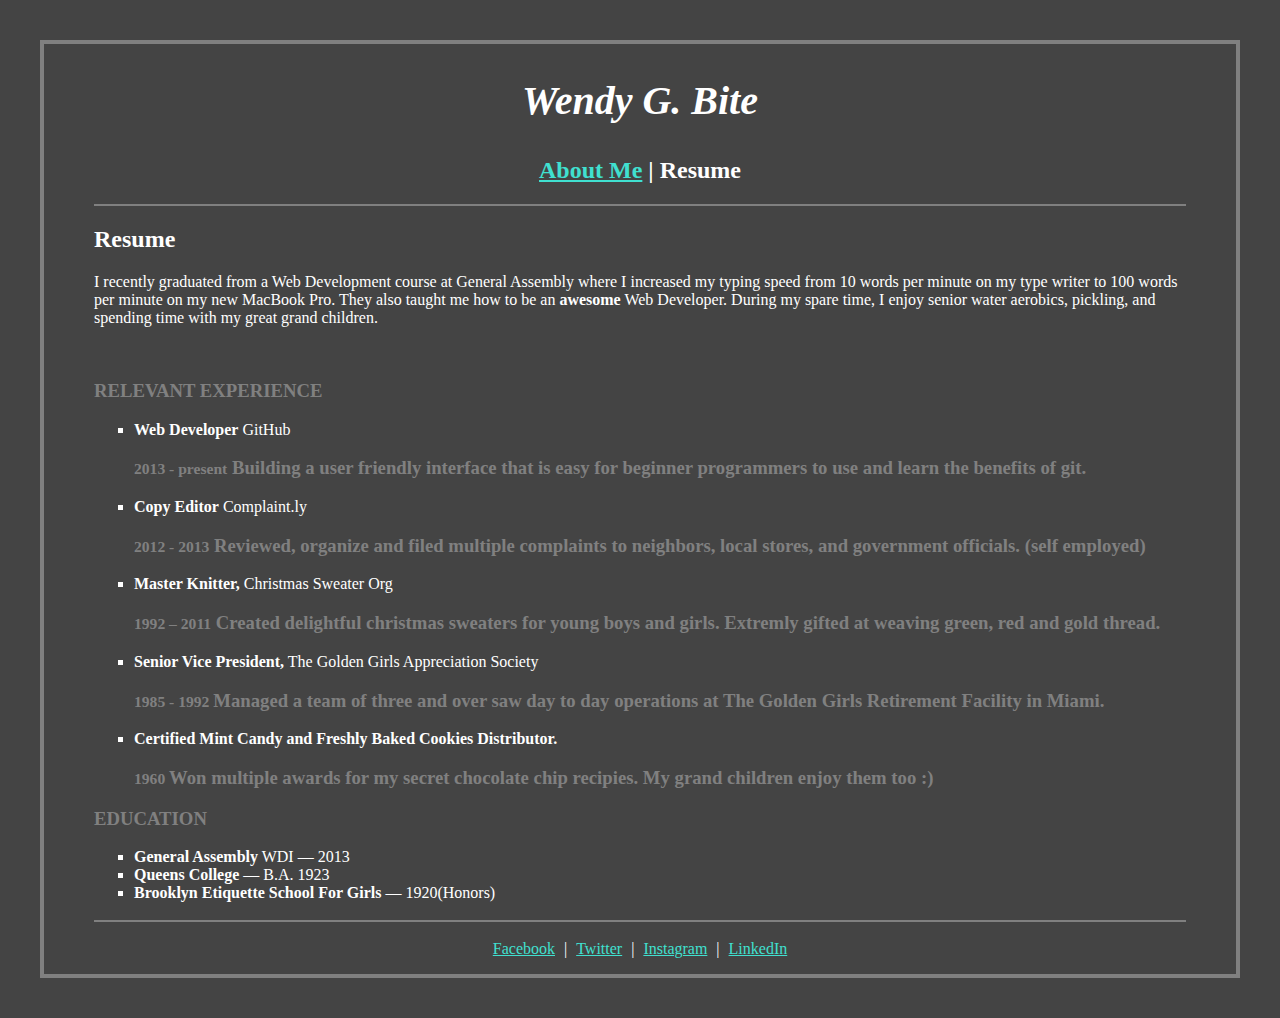
<file: Resume.html>
<!DOCTYPE html>
<html>
  <head>
    <meta charset="utf-8">
    <title>Resume</title>
    <link rel="stylesheet" href="stylesheets/style.css"/>
  </head>

  <body>
    <div class="container">
      <h2 id="page-header">Wendy G. Bite</h2>
      <h2><center><a href="index.html">About Me</a>
      | Resume
      </center></h2>
    <ul class="bottom-line">
    <h2>Resume</h2>

    <p> I recently graduated from a Web Development course at General Assembly where I increased my typing speed from 10 words per minute on my type writer to 100 words per minute on my new MacBook Pro. They also taught me how to be an <strong>awesome</strong> Web Developer. During my spare time, I enjoy senior water aerobics, pickling, and spending time with my great grand children. </p>
    <br>

    <h3>RELEVANT EXPERIENCE</h3>

    <ul class="resumelist">

      <li>
      <p><strong>Web Developer</strong> GitHub</p><h3><small>2013 - present</small>
      Building a user friendly interface that is easy for beginner programmers to use and learn the benefits of git.</h3>
      </li>

      <li>
      <p><strong>Copy Editor</strong> Complaint.ly</p><h3><small>2012 - 2013</small>
      Reviewed, organize and filed multiple complaints to neighbors, local stores, and government officials. (self employed)</h3>
      </li>

      <li>
      <p><strong>Master Knitter,</strong> Christmas Sweater Org</p><h3><small>1992 – 2011</small>
      Created delightful christmas sweaters for young boys and girls. Extremly gifted at weaving green, red and gold thread.</h3>
      </li>

      <li>
      <p><strong>Senior Vice President,</strong> The Golden Girls Appreciation Society</p><h3><small>1985 - 1992
      </small>Managed a team of three and over saw day to day operations at The Golden Girls Retirement Facility in Miami.</h3>
      </li>

      <li>
      <p><strong>Certified Mint Candy and Freshly Baked Cookies Distributor.</strong></p><h3><small>1960
      </small>Won multiple awards for my secret chocolate chip recipies. My grand children enjoy them too :)</h3>
      </li>
      </ul>

    <h3>EDUCATION</h3>

    <ul class="resumelist">
      <li><strong>General Assembly</strong> WDI — 2013</li>
      <li><strong>Queens College</strong> — B.A. 1923</li>
      <li><strong>Brooklyn Etiquette School For Girls</strong> — 1920(Honors)</li>
    </ul>
    <br>
    <ul class="bottom-line social">
      <br>
      <li><a href="http://www.facebook.com">Facebook</a></li>
      |
      <li><a href="http://www.Twitter.com">Twitter</a></li>
      |
      <li><a href="http://www.instagram.com">Instagram</a></li>
      |
      <li><a href="http://linkedin.com">LinkedIn</a></li>
    </ul>
  </body>
</html>
</file>
<file: stylesheets/style.css>
body {
  background-color: rgb(68,68,68);
  color: #FFFFFF;
  text-align: left;
  border: 4px solid gray;
  width: 510px
  padding: 20px 40px 40px 20px;
  margin: 40px;
}

p {
  text-align: left;
}

h2 {
  text-align: left;
}

h3 {
  text-align: left;
  color: gray;
}

h4 {

}

li {
  text-align: left;
  list-style-type: disc;
}

a {
  color: turquoise
}

#page-header {
  font-size:40px;
  text-align:center;
  font-style:italic;
  color: white;
}

#resume {
  color: grey;
}

.container {
  padding: 0 50px;
}

.bottom-line {
  text-align: center;
  border-top: 2px solid gray;
  padding: 0;
}

.social li {
  display: inline;
  padding: 5px;
}

.resumelist li {
  list-style-type: square;
  text-align: left;
}
</file>
